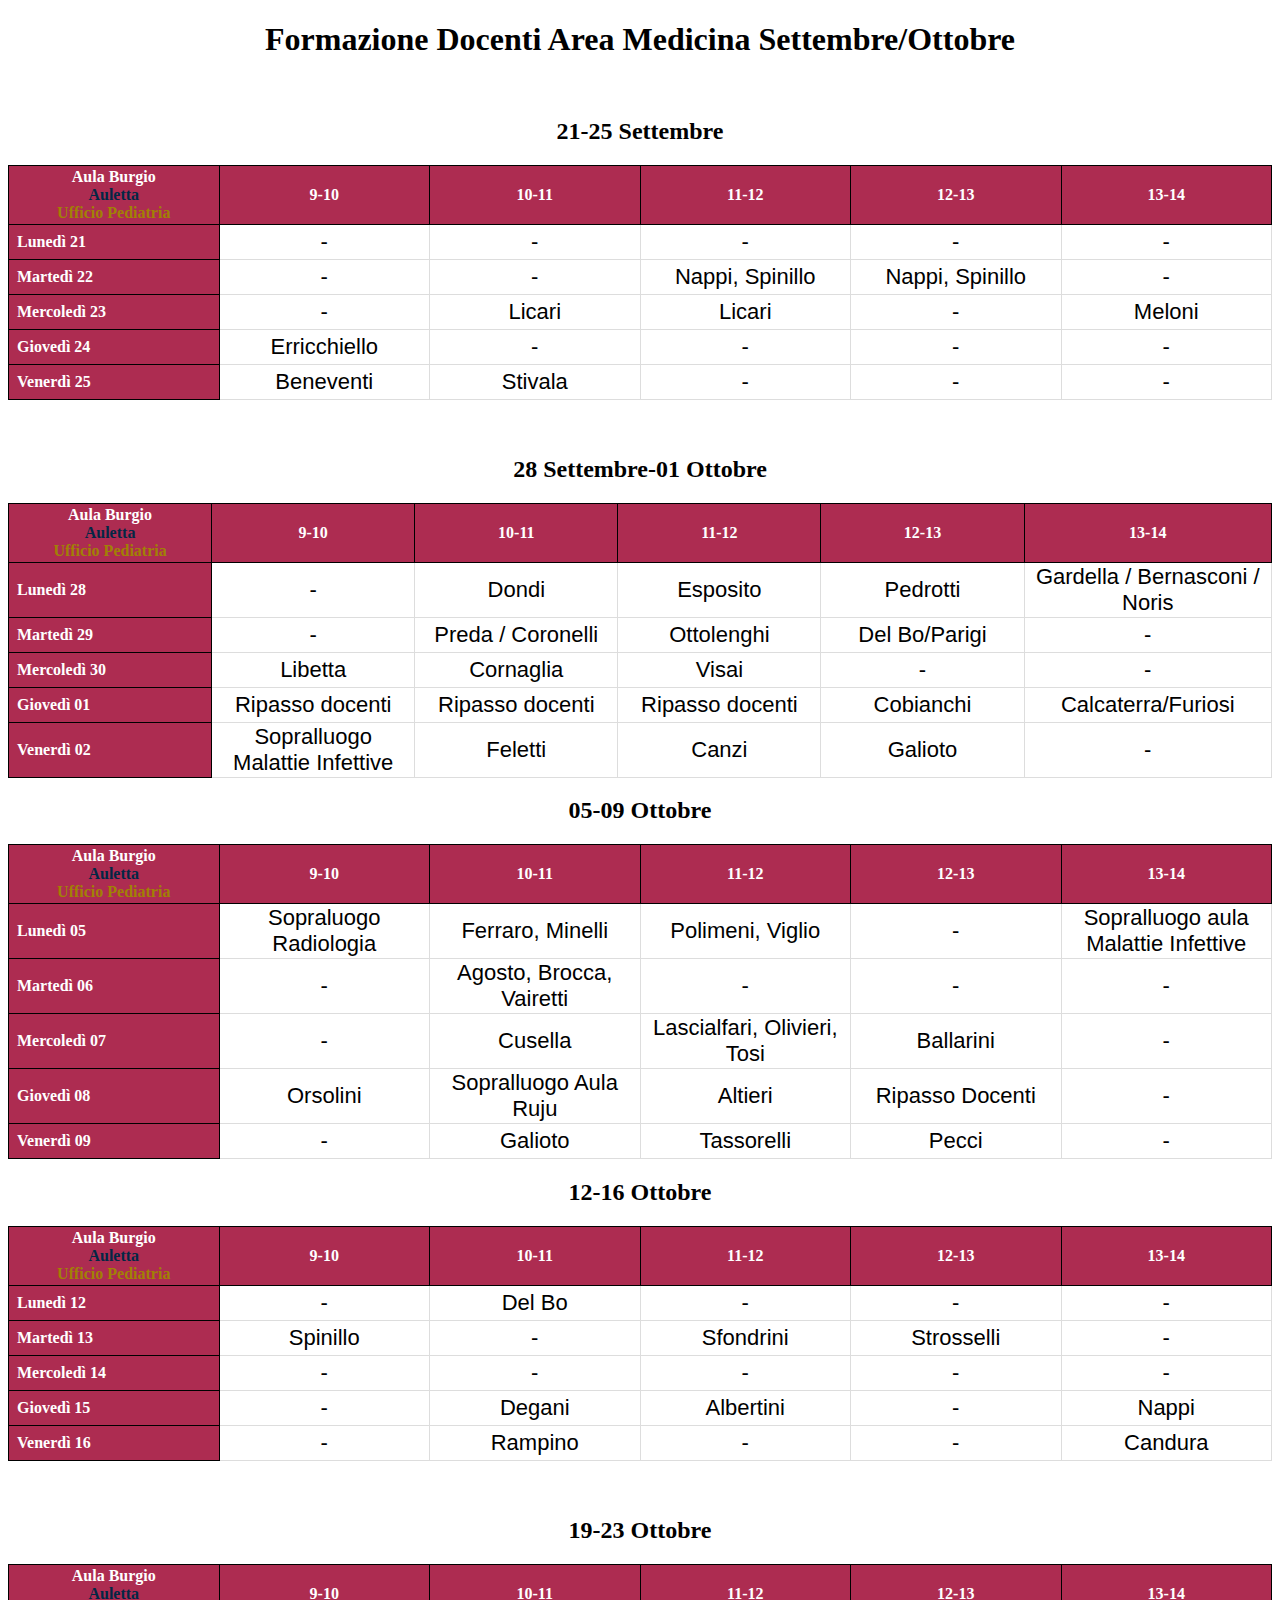
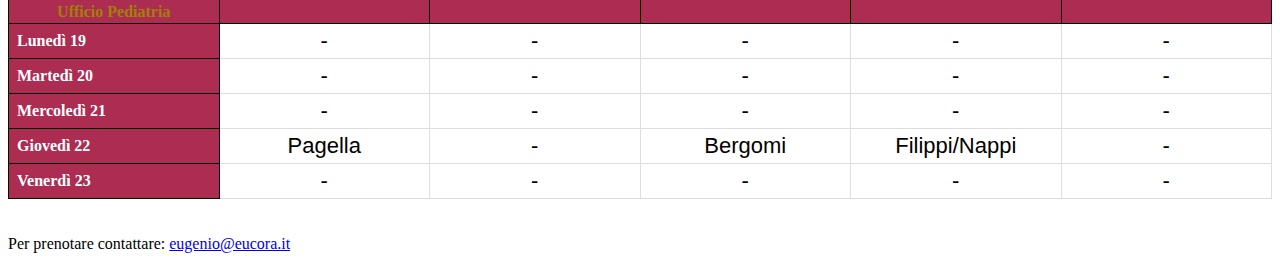
<file: index.html>
<!DOCTYPE html>
<html>
<head>
<link rel="stylesheet" type="text/css" href="tab.css">
</head>
<title>Orari prenotazioni</title>
<body> 

<h1>Formazione Docenti Area Medicina Settembre/Ottobre</h1><br />

  <h2>21-25 Settembre</h2>
<table>
  <tr>
    <th><div>Aula Burgio </div><a class="trow">Auletta</a><div><a class="troww">Ufficio Pediatria</a></div></th>
    <th>9-10</th>
    <th>10-11</th>
    <th>11-12</th>
    <th>12-13</th>
    <th>13-14</th>
  </tr>
  <tr>
    <th class="hrow" >Lunedì 21</th>
		<!-- 9-10 -->
		<td>
			<div class="lrow">
				<div style="text-align: center;"> - </div>
				<!--div class="trow"></div-->
				<!--div class="troww"></div-->
			</div>
		</td>
		<!-- 10-11 -->
		<td>
			<div class="lrow">
				<div style="text-align: center;"> - </div>
				<!--div class="trow"></div-->
			</div>
		</td>
		<!-- 11-12 -->
		<td>
			<div class="lrow">
				<div style="text-align: center;"> - </div>
				<!--div class="trow"></div-->
			</div>
		</td>
		<!-- 12-13 -->
		<td>
			<div class="lrow">
				<div style="text-align: center;"> - </div>
				<!--div class="trow"></div-->
			</div>
		</td>
		<!-- 13-14 -->
		<td>
			<div class="lrow">
				<div style="text-align: center;"> - </div>
				<!--div class="trow"> - </div-->
			</div>
		</td>
  </tr>
  <tr>
    <th class="hrow">Martedì 22</th>
    <!-- 9-10 -->
		<td>
			<div class="lrow">
				<div style="text-align: center;"> - </div>
				<!--div class="trow"></div-->
			</div>
		</td>
		<!-- 10-11 -->
		<td>
			<div class="lrow">
				<div style="text-align: center;"> - </div>
				<!--div class="trow"></div-->
			</div>
		</td>
		<!-- 11-12 -->
		<td>
			<div class="lrow">
				<div style="text-align: center;"> Nappi, Spinillo </div>
				<!--div class="trow"></div-->
			</div>
		</td>
		<!-- 12-13 -->
		<td>
			<div class="lrow">
				<div style="text-align: center;"> Nappi, Spinillo </div>
				<!--div class="trow"> - </div-->
			</div>
		</td>
		<!-- 13-14 -->
		<td>
			<div class="lrow">
				<div style="text-align: center;"> - </div>
				<!--div class="trow"> - </div-->
			</div>
		</td>
  </tr>
  <tr>
    <th class="hrow" >Mercoledì 23</th>
    <!-- 9-10 -->
		<td>
			<div class="lrow">
				<div style="text-align: center;"> - </div>
				<!--div class="trow"> - </div-->
			</div>
		</td>
		<!-- 10-11 -->
		<td>
			<div class="lrow">
				<div style="text-align: center;"> Licari </div>
				<!--div class="trow"> - </div-->
			</div>
		</td>
		<!-- 11-12 -->
		<td>
			<div class="lrow">
				<div style="text-align: center;"> Licari </div>
				<!--div class="trow"> - </div-->
			</div>
		</td>
		<!-- 12-13 -->
		<td>
			<div class="lrow">
				<div style="text-align: center;"> - </div>
				<!--div class="trow"></div-->
			</div>
		</td>
		<!-- 13-14 -->
		<td>
			<div class="lrow">
				<div style="text-align: center;"> Meloni </div>
				<!--div class="trow"> - </div-->
			</div>
		</td>
  </tr>
  <tr>
    <th class="hrow" >Giovedì 24</th>
    <!-- 9-10 -->
		<td>
			<div class="lrow">
				<div style="text-align: center;"> Erricchiello </div>
				<!--div class="trow"> - </div-->
			</div>
		</td>
		<!-- 10-11 -->
		<td>
			<div class="lrow">
				<div style="text-align: center;"> - </div>
				<!--div class="trow"></div-->
			</div>
		</td>
		<!-- 11-12 -->
		<td>
			<div class="lrow">
				<div style="text-align: center;"> - </div>
				<!--div class="trow"></div-->
			</div>
		</td>
		<!-- 12-13 -->
		<td>
			<div class="lrow">
				<div style="text-align: center;"> - </div>
				<!--div class="trow"></div-->
			</div>
		</td>
		<!-- 13-14 -->
		<td>
			<div class="lrow">
				<div style="text-align: center;"> - </div>
				<!--div class="trow"></div-->
			</div>
		</td>
</tr>
  <tr>
    <th class="hrow" >Venerdì 25</th>
    <!-- 9-10 -->
		<td>
			<div class="lrow">
				<div style="text-align: center;"> Beneventi </div>
				<!--div class="trow"></div-->
			</div>
		</td>
		<!-- 10-11 -->
		<td>
			<div class="lrow">
				<div style="text-align: center;"> Stivala </div>
				<!--div class="trow"></div-->
			</div>
		</td>
		<!-- 11-12 -->
		<td>
			<div class="lrow">
				<div style="text-align: center;"> - </div>
				<!--div class="trow"></div-->
			</div>
		</td>
		<!-- 12-13 -->
		<td>
			<div class="lrow">
				<div style="text-align: center;"> - </div>
				<!--div class="trow"></div-->
			</div>
		</td>
		<!-- 13-14 -->
		<td>
			<div class="lrow">
				<div style="text-align: center;"> - </div>
				<!--div class="trow"> - </div-->
			</div>
		</td>
</tr>
</table>
<br /><br />

    <h2>28 Settembre-01 Ottobre</h2>
<table>
  <tr>
    <th><div>Aula Burgio</div><a class="trow">Auletta</a><div><a class="troww">Ufficio Pediatria</a></div></th>
	  
    <th>9-10</th>
    <th>10-11</th>
    <th>11-12</th>
    <th>12-13</th>
    <th>13-14</th>
  </tr>
  <tr>
    <th class="hrow" >Lunedì 28</th>
		<!-- 9-10 -->
		<td>
			<div class="lrow">
				<div style="text-align: center;"> - </div>
				<!--div class="trow"></div-->
			</div>
		</td>
		<!-- 10-11 -->
		<td>
			<div class="lrow">
				<div style="text-align: center;"> Dondi </div>
				<!--div class="trow"></div-->
			</div>
		</td>
		<!-- 11-12 -->
		<td>
			<div class="lrow">
				<div style="text-align: center;"> Esposito </div>
				<!--div class="trow"> - </div-->
			</div>
		</td>
		<!-- 12-13 -->
		<td>
			<div class="lrow">
				<div style="text-align: center;"> Pedrotti </div>
				<!--div class="trow"> - </div-->
			</div>
		</td>
		<!-- 13-14 -->
		<td>
			<div class="lrow">
				<div style="text-align: center;"> Gardella / Bernasconi / Noris </div>
				<!--div class="trow"> - </div-->
			</div>
		</td>
		<!-- 14-15 -->
		<!--td>
			<div class="lrow">
				<!--div class="trow"></div-->
			</div>
		</td-->
  </tr>
  <tr>
    <th class="hrow">Martedì 29</th>
    <!-- 9-10 -->
		<td>
			<div class="lrow">
				<div style="text-align: center;"> - </div>
				<div class="trow" style="color: gray;font-size: 10px;"></div>
			</div>
		</td>
		<!-- 10-11 -->
		<td>
			<div class="lrow">
				<div style="text-align: center;"> Preda / Coronelli </div>
				<div class="trow" style="color: gray;font-size: 10px;"></div>
			</div>
		</td>
		<!-- 11-12 -->
		<td>
			<div class="lrow">
				<div style="text-align: center;"> Ottolenghi </div>
				<div class="trow" style="color: gray;font-size: 10px;"></div>
			</div>
		</td>
		<!-- 12-13 -->
		<td>
			<div class="lrow">
				<div style="text-align: center;"> Del Bo/Parigi </div>
				<!--div class="trow"> - </div-->
			</div>
		</td>
		<!-- 13-14 -->
		<td>
			<div class="lrow">
				<div style="text-align: center;"> - </div>
				<!--div class="trow"> - </div-->
			</div>
		</td>
  </tr>
  <tr>
    <th class="hrow" >Mercoledì 30</th>
    <!-- 9-10 -->
		<td>
			<div class="lrow">
				<div style="text-align: center;"> Libetta </div>
				<!--div class="trow"> - </div-->
			</div>
		</td>
		<!-- 10-11 -->
		<td>
			<div class="lrow">
				<div style="text-align: center;"> Cornaglia </div>
				<!--div class="trow"> - </div-->
			</div>
		</td>
		<!-- 11-12 -->
		<td>
			<div class="lrow">
				<div style="text-align: center;"> Visai </div>
				<!--div class="trow"> - </div-->
			</div>
		</td>
		<!-- 12-13 -->
		<td>
			<div class="lrow">
				<div style="text-align: center;"> - </div>
				<!--div class="trow"> - </div-->
			</div>
		</td>
		<!-- 13-14 -->
		<td>
			<div class="lrow">
				<div style="text-align: center;"> - </div>
				<!--div class="trow"> - </div-->
			</div>
		</td>
  </tr>
  <tr>
    <th class="hrow" >Giovedì 01</th>
    <!-- 9-10 -->
		<td>
			<div class="lrow">
				<div style="text-align: center;"> Ripasso docenti </div>
				<!--div class="trow"> - </div-->
			</div>
		</td>
		<!-- 10-11 -->
		<td>
			<div class="lrow">
				<div style="text-align: center;"> Ripasso docenti </div>
				<!--div class="trow"> - </div-->
			</div>
		</td>
		<!-- 11-12 -->
		<td>
			<div class="lrow">
				<div style="text-align: center;"> Ripasso docenti </div>
				<!--div class="trow"> - </div-->
			</div>
		</td>
		<!-- 12-13 -->
		<td>
			<div class="lrow">
				<div style="text-align: center;"> Cobianchi </div>
				<!--div class="trow"> - </div-->
			</div>
		</td>
		<!-- 13-14 -->
		<td>
			<div class="lrow">
				<div style="text-align: center;"> Calcaterra/Furiosi </div>
				<!--div class="trow"> - </div-->
			</div>
		</td>
</tr>
  <tr>
    <th class="hrow" >Venerdì 02</th>
    <!-- 9-10 -->
		<td>
			<div class="lrow">
				<div style="text-align: center;"> Sopralluogo Malattie Infettive </div>
				<!--div class="trow"> - </div-->
			</div>
		</td>
		<!-- 10-11 -->
		<td>
			<div class="lrow">
				<div style="text-align: center;"> Feletti </div>
				<!--div class="trow"> - </div-->
			</div>
		</td>
		<!-- 11-12 -->
		<td>
			<div class="lrow">
				<div style="text-align: center;"> Canzi </div>
				<!--div class="trow"> - </div-->
			</div>
		</td>
		<!-- 12-13 -->
		<td>
			<div class="lrow">
				<div style="text-align: center;"> Galioto </div>
				<!--div class="trow"> - </div-->
			</div>
		</td>
		<!-- 13-14 -->
		<td>
			<div class="lrow">
				<div style="text-align: center;"> - </div>
				<!--div class="trow"> - </div-->
			</div>
		</td>
</tr>
</table>
<h2>05-09 Ottobre</h2>

<table>
  <tr>
    <th><div>Aula Burgio</div><a class="trow">Auletta</a><div><a class="troww">Ufficio Pediatria</a></div></th>
	  
    <th>9-10</th>
    <th>10-11</th>
    <th>11-12</th>
    <th>12-13</th>
    <th>13-14</th>
  </tr>
  <tr>
    <th class="hrow" >Lunedì 05</th>
		<!-- 9-10 -->
		<td>
			<div class="lrow">
				<div style="text-align: center;"> Sopraluogo Radiologia </div>
				<!--div class="trow"></div-->
			</div>
		</td>
		<!-- 10-11 -->
		<td>
			<div class="lrow">
				<div style="text-align: center;"> Ferraro, Minelli </div>
				<!--div class="trow"></div-->
			</div>
		</td>
		<!-- 11-12 -->
		<td>
			<div class="lrow">
				<div style="text-align: center;"> Polimeni, Viglio </div>
				<!--div class="trow"> - </div-->
			</div>
		</td>
		<!-- 12-13 -->
		<td>
			<div class="lrow">
				<div style="text-align: center;"> - </div>
				<!--div class="trow"> - </div-->
			</div>
		</td>
		<!-- 13-14 -->
		<td>
			<div class="lrow">
				<div style="text-align: center;"> Sopralluogo aula Malattie Infettive </div>
				<!--div class="trow"> - </div-->
			</div>
		</td>
		<!-- 14-15 -->
		<!--td>
			<div class="lrow">
				<!--div class="trow"></div-->
			</div>
		</td-->
  </tr>
 <tr>
    <th class="hrow">Martedì 06</th>
    <!-- 9-10 -->
		<td>
			<div class="lrow">
				<div style="text-align: center;"> - </div>
				<!--div class="trow"></div-->
			</div>
		</td>
		<!-- 10-11 -->
		<td>
			<div class="lrow">
				<div style="text-align: center;"> Agosto, Brocca, Vairetti </div>
				<!--div class="trow"></div-->
			</div>
		</td>
		<!-- 11-12 -->
		<td>
			<div class="lrow">
				<div style="text-align: center;"> - </div>
				<!--div class="trow"></div-->
			</div>
		</td>
		<!-- 12-13 -->
		<td>
			<div class="lrow">
				<div style="text-align: center;"> - </div>
				<!--div class="trow"> - </div-->
			</div>
		</td>
		<!-- 13-14 -->
		<td>
			<div class="lrow">
				<div style="text-align: center;"> - </div>
				<!--div class="trow"> - </div-->
			</div>
		</td>
  </tr>
  <tr>
    <th class="hrow" >Mercoledì 07</th>
    <!-- 9-10 -->
		<td>
			<div class="lrow">
				<div style="text-align: center;"> - </div>
				<!--div class="trow"> - </div-->
			</div>
		</td>
		<!-- 10-11 -->
		<td>
			<div class="lrow">
				<div style="text-align: center;"> Cusella </div>
				<!--div class="trow"> - </div-->
			</div>
		</td>
		<!-- 11-12 -->
		<td>
			<div class="lrow">
				<div style="text-align: center;"> Lascialfari, Olivieri, Tosi </div>
				<!--div class="trow"> - </div-->
			</div>
		</td>
		<!-- 12-13 -->
		<td>
			<div class="lrow">
				<div style="text-align: center;"> Ballarini </div>
				<!--div class="trow"></div-->
			</div>
		</td>
		<!-- 13-14 -->
		<td>
			<div class="lrow">
				<div style="text-align: center;"> - </div>
				<!--div class="trow"> - </div-->
			</div>
		</td>
  </tr>
  <tr>
    <th class="hrow" >Giovedì 08</th>
    <!-- 9-10 -->
		<td>
			<div class="lrow">
				<div style="text-align: center;"> Orsolini </div>
				<!--div class="trow"> - </div-->
			</div>
		</td>
		<!-- 10-11 -->
		<td>
			<div class="lrow">
				<div style="text-align: center;"> Sopralluogo Aula Ruju </div>
				<!--div class="trow"></div-->
			</div>
		</td>
		<!-- 11-12 -->
		<td>
			<div class="lrow">
				<div style="text-align: center;"> Altieri </div>
				<!--div class="trow"></div-->
			</div>
		</td>
		<!-- 12-13 -->
		<td>
			<div class="lrow">
				<div style="text-align: center;"> Ripasso Docenti </div>
				<!--div class="trow"></div-->
			</div>
		</td>
		<!-- 13-14 -->
		<td>
			<div class="lrow">
				<div style="text-align: center;"> - </div>
				<!--div class="trow"></div-->
			</div>
		</td>
</tr>
  <tr>
    <th class="hrow" >Venerdì 09</th>
    <!-- 9-10 -->
		<td>
			<div class="lrow">
				<div style="text-align: center;"> - </div>
				<!--div class="trow"></div-->
			</div>
		</td>
		<!-- 10-11 -->
		<td>
			<div class="lrow">
				<div style="text-align: center;"> Galioto </div>
				<!--div class="trow"></div-->
			</div>
		</td>
		<!-- 11-12 -->
		<td>
			<div class="lrow">
				<div style="text-align: center;"> Tassorelli </div>
				<!--div class="trow"></div-->
			</div>
		</td>
		<!-- 12-13 -->
		<td>
			<div class="lrow">
				<div style="text-align: center;"> Pecci </div>
				<!--div class="trow"></div-->
			</div>
		</td>
		<!-- 13-14 -->
		<td>
			<div class="lrow">
				<div style="text-align: center;"> - </div>
				<!--div class="trow"> - </div-->
			</div>
		</td>
</tr>

</table>

<h2>12-16 Ottobre</h2>

<table>
  <tr>
    <th><div>Aula Burgio</div><a class="trow">Auletta</a><div><a class="troww">Ufficio Pediatria</a></div></th>
	  
    <th>9-10</th>
    <th>10-11</th>
    <th>11-12</th>
    <th>12-13</th>
    <th>13-14</th>
  </tr>
  <tr>
    <th class="hrow" >Lunedì 12</th>
		<!-- 9-10 -->
		<td>
			<div class="lrow">
				<div style="text-align: center;"> - </div>
				<!--div class="trow"></div-->
			</div>
		</td>
		<!-- 10-11 -->
		<td>
			<div class="lrow">
				<div style="text-align: center;"> Del Bo </div>
				<!--div class="trow"></div-->
			</div>
		</td>
		<!-- 11-12 -->
		<td>
			<div class="lrow">
				<div style="text-align: center;"> - </div>
				<!--div class="trow"> - </div-->
			</div>
		</td>
		<!-- 12-13 -->
		<td>
			<div class="lrow">
				<div style="text-align: center;"> - </div>
				<!--div class="trow"> - </div-->
			</div>
		</td>
		<!-- 13-14 -->
		<td>
			<div class="lrow">
				<div style="text-align: center;"> - </div>
				<!--div class="trow"> - </div-->
			</div>
		</td>
		<!-- 14-15 -->
		<!--td>
			<div class="lrow">
				<!--div class="trow"></div-->
			</div>
		</td-->
  </tr>
 <tr>
    <th class="hrow">Martedì 13</th>
    <!-- 9-10 -->
		<td>
			<div class="lrow">
				<div style="text-align: center;"> Spinillo </div>
				<!--div class="trow"></div-->
			</div>
		</td>
		<!-- 10-11 -->
		<td>
			<div class="lrow">
				<div style="text-align: center;"> - </div>
				<!--div class="trow"></div-->
			</div>
		</td>
		<!-- 11-12 -->
		<td>
			<div class="lrow">
				<div style="text-align: center;"> Sfondrini </div>
				<!--div class="trow"></div-->
			</div>
		</td>
		<!-- 12-13 -->
		<td>
			<div class="lrow">
				<div style="text-align: center;"> Strosselli </div>
				<!--div class="trow"> - </div-->
			</div>
		</td>
		<!-- 13-14 -->
		<td>
			<div class="lrow">
				<div style="text-align: center;"> - </div>
				<!--div class="trow"> - </div-->
			</div>
		</td>
  </tr>
  <tr>
    <th class="hrow" >Mercoledì 14</th>
    <!-- 9-10 -->
		<td>
			<div class="lrow">
				<div style="text-align: center;"> - </div>
				<!--div class="trow"> - </div-->
			</div>
		</td>
		<!-- 10-11 -->
		<td>
			<div class="lrow">
				<div style="text-align: center;"> - </div>
				<!--div class="trow"> - </div-->
			</div>
		</td>
		<!-- 11-12 -->
		<td>
			<div class="lrow">
				<div style="text-align: center;"> - </div>
				<!--div class="trow"> - </div-->
			</div>
		</td>
		<!-- 12-13 -->
		<td>
			<div class="lrow">
				<div style="text-align: center;"> - </div>
				<!--div class="trow"></div-->
			</div>
		</td>
		<!-- 13-14 -->
		<td>
			<div class="lrow">
				<div style="text-align: center;"> - </div>
				<!--div class="trow"> - </div-->
			</div>
		</td>
  </tr>
  <tr>
    <th class="hrow" >Giovedì 15</th>
    <!-- 9-10 -->
		<td>
			<div class="lrow">
				<div style="text-align: center;"> - </div>
				<!--div class="trow"> - </div-->
			</div>
		</td>
		<!-- 10-11 -->
		<td>
			<div class="lrow">
				<div style="text-align: center;"> Degani </div>
				<!--div class="trow"></div-->
			</div>
		</td>
		<!-- 11-12 -->
		<td>
			<div class="lrow">
				<div style="text-align: center;"> Albertini </div>
				<!--div class="trow"></div-->
			</div>
		</td>
		<!-- 12-13 -->
		<td>
			<div class="lrow">
				<div style="text-align: center;"> - </div>
				<!--div class="trow"></div-->
			</div>
		</td>
		<!-- 13-14 -->
		<td>
			<div class="lrow">
				<div style="text-align: center;"> Nappi </div>
				<!--div class="trow"></div-->
			</div>
		</td>
</tr>
  <tr>
    <th class="hrow" >Venerdì 16</th>
    <!-- 9-10 -->
		<td>
			<div class="lrow">
				<div style="text-align: center;"> - </div>
				<!--div class="trow"></div-->
			</div>
		</td>
		<!-- 10-11 -->
		<td>
			<div class="lrow">
				<div style="text-align: center;"> Rampino </div>
				<!--div class="trow"></div-->
			</div>
		</td>
		<!-- 11-12 -->
		<td>
			<div class="lrow">
				<div style="text-align: center;"> - </div>
				<!--div class="trow"></div-->
			</div>
		</td>
		<!-- 12-13 -->
		<td>
			<div class="lrow">
				<div style="text-align: center;"> - </div>
				<!--div class="trow"></div-->
			</div>
		</td>
		<!-- 13-14 -->
		<td>
			<div class="lrow">
				<div style="text-align: center;"> Candura </div>
				<!--div class="trow"> - </div-->
			</div>
		</td>
</tr>

</table>

<br /><br />	

<h2>19-23 Ottobre</h2>

<table>
  <tr>
    <th><div>Aula Burgio</div><a class="trow">Auletta</a><div><a class="troww">Ufficio Pediatria</a></div></th>
	  
    <th>9-10</th>
    <th>10-11</th>
    <th>11-12</th>
    <th>12-13</th>
    <th>13-14</th>
  </tr>
  <tr>
    <th class="hrow" >Lunedì 19</th>
		<!-- 9-10 -->
		<td>
			<div class="lrow">
				<div style="text-align: center;"> - </div>
				<!--div class="trow"></div-->
			</div>
		</td>
		<!-- 10-11 -->
		<td>
			<div class="lrow">
				<div style="text-align: center;"> - </div>
				<!--div class="trow"></div-->
			</div>
		</td>
		<!-- 11-12 -->
		<td>
			<div class="lrow">
				<div style="text-align: center;"> - </div>
				<!--div class="trow"> - </div-->
			</div>
		</td>
		<!-- 12-13 -->
		<td>
			<div class="lrow">
				<div style="text-align: center;"> - </div>
				<!--div class="trow"> - </div-->
			</div>
		</td>
		<!-- 13-14 -->
		<td>
			<div class="lrow">
				<div style="text-align: center;"> - </div>
				<!--div class="trow"> - </div-->
			</div>
		</td>
		<!-- 14-15 -->
		<!--td>
			<div class="lrow">
				<!--div class="trow"></div-->
			</div>
		</td-->
  </tr>
 <tr>
    <th class="hrow">Martedì 20</th>
    <!-- 9-10 -->
		<td>
			<div class="lrow">
				<div style="text-align: center;"> - </div>
				<!--div class="trow"></div-->
			</div>
		</td>
		<!-- 10-11 -->
		<td>
			<div class="lrow">
				<div style="text-align: center;"> - </div>
				<!--div class="trow"></div-->
			</div>
		</td>
		<!-- 11-12 -->
		<td>
			<div class="lrow">
				<div style="text-align: center;"> - </div>
				<!--div class="trow"></div-->
			</div>
		</td>
		<!-- 12-13 -->
		<td>
			<div class="lrow">
				<div style="text-align: center;"> - </div>
				<!--div class="trow"> - </div-->
			</div>
		</td>
		<!-- 13-14 -->
		<td>
			<div class="lrow">
				<div style="text-align: center;"> - </div>
				<!--div class="trow"> - </div-->
			</div>
		</td>
  </tr>
  <tr>
    <th class="hrow" >Mercoledì 21</th>
    <!-- 9-10 -->
		<td>
			<div class="lrow">
				<div style="text-align: center;"> - </div>
				<!--div class="trow"> - </div-->
			</div>
		</td>
		<!-- 10-11 -->
		<td>
			<div class="lrow">
				<div style="text-align: center;"> - </div>
				<!--div class="trow"> - </div-->
			</div>
		</td>
		<!-- 11-12 -->
		<td>
			<div class="lrow">
				<div style="text-align: center;"> - </div>
				<!--div class="trow"> - </div-->
			</div>
		</td>
		<!-- 12-13 -->
		<td>
			<div class="lrow">
				<div style="text-align: center;"> - </div>
				<!--div class="trow"></div-->
			</div>
		</td>
		<!-- 13-14 -->
		<td>
			<div class="lrow">
				<div style="text-align: center;"> - </div>
				<!--div class="trow"> - </div-->
			</div>
		</td>
  </tr>
  <tr>
    <th class="hrow" >Giovedì 22</th>
    <!-- 9-10 -->
		<td>
			<div class="lrow">
				<div style="text-align: center;"> Pagella </div>
				<!--div class="trow"> - </div-->
			</div>
		</td>
		<!-- 10-11 -->
		<td>
			<div class="lrow">
				<div style="text-align: center;"> - </div>
				<!--div class="trow"></div-->
			</div>
		</td>
		<!-- 11-12 -->
		<td>
			<div class="lrow">
				<div style="text-align: center;"> Bergomi </div>
				<!--div class="trow"></div-->
			</div>
		</td>
		<!-- 12-13 -->
		<td>
			<div class="lrow">
				<div style="text-align: center;"> Filippi/Nappi </div>
				<!--div class="trow"></div-->
			</div>
		</td>
		<!-- 13-14 -->
		<td>
			<div class="lrow">
				<div style="text-align: center;"> - </div>
				<!--div class="trow"></div-->
			</div>
		</td>
</tr>
  <tr>
    <th class="hrow" >Venerdì 23</th>
    <!-- 9-10 -->
		<td>
			<div class="lrow">
				<div style="text-align: center;"> - </div>
				<!--div class="trow"></div-->
			</div>
		</td>
		<!-- 10-11 -->
		<td>
			<div class="lrow">
				<div style="text-align: center;"> - </div>
				<!--div class="trow"></div-->
			</div>
		</td>
		<!-- 11-12 -->
		<td>
			<div class="lrow">
				<div style="text-align: center;"> - </div>
				<!--div class="trow"></div-->
			</div>
		</td>
		<!-- 12-13 -->
		<td>
			<div class="lrow">
				<div style="text-align: center;"> - </div>
				<!--div class="trow"></div-->
			</div>
		</td>
		<!-- 13-14 -->
		<td>
			<div class="lrow">
				<div style="text-align: center;"> - </div>
				<!--div class="trow"> - </div-->
			</div>
		</td>
</tr>

</table>

<br /><br />	

	
Per prenotare contattare: <a href="mailto:eugenio@eucora.it">eugenio@eucora.it</a>
<br /><br />
</body>
  
</html>
</file>
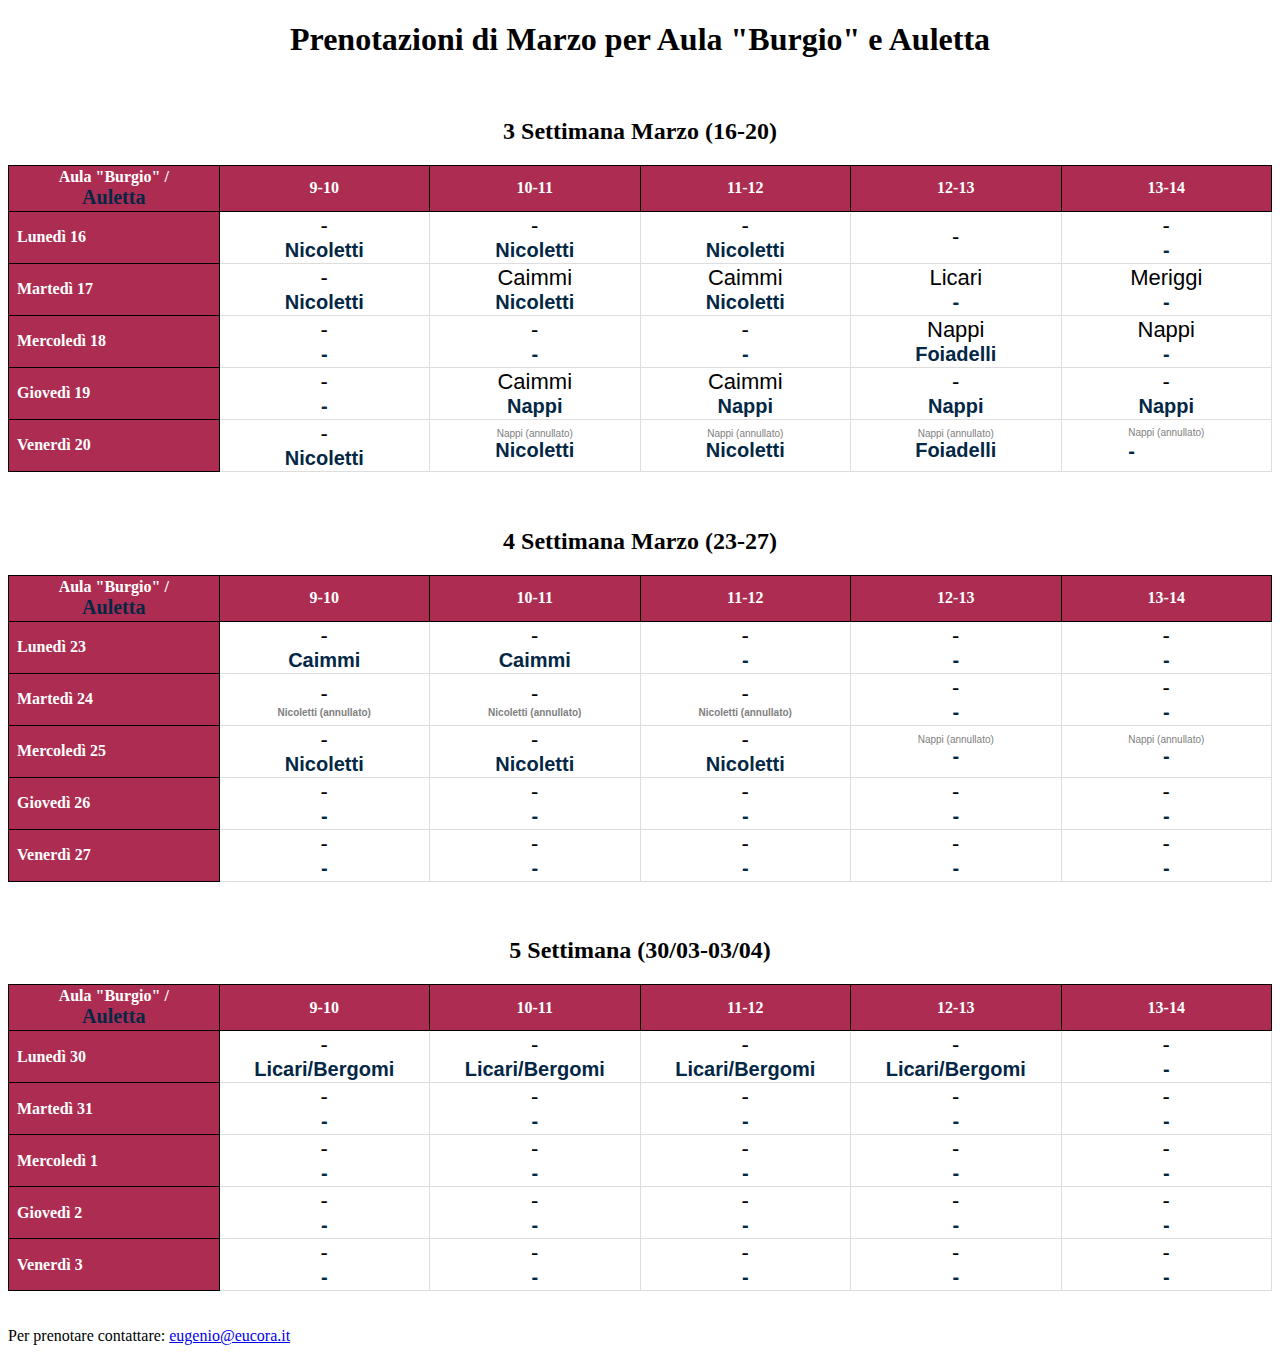
<file: compact/index.html>
<!DOCTYPE html>
<html>
<head>
<link rel="stylesheet" type="text/css" href="tab.css">
</head>
<title>Orari prenotazioni</title>
<body>

<h1>Prenotazioni di Marzo per Aula "Burgio" e Auletta</h1><br />

  <h2>3 Settimana Marzo (16-20)</h2>

<table>
  <tr>
    <th><div>Aula "Burgio" /</div><a class="trow">Auletta</a></th>
    <th>9-10</th>
    <th>10-11</th>
    <th>11-12</th>
    <th>12-13</th>
    <th>13-14</th>
  </tr>
  <tr>
    <th class="hrow" >Lunedì 16</th>
		<!-- 9-10 -->
		<td>
			<div class="lrow">
				<div style="text-align: center;"> - </div>
				<div class="trow">Nicoletti</div>
			</div>
		</td>
		<!-- 10-11 -->
		<td>
			<div class="lrow">
				<div style="text-align: center;"> - </div>
				<div class="trow">Nicoletti</div>
			</div>
		</td>
		<!-- 11-12 -->
		<td>
			<div class="lrow">
				<div style="text-align: center;"> - </div>
				<div class="trow">Nicoletti</div>
			</div>
		</td>
		<!-- 12-13 -->
		<td>
			<div class="lrow">
				<div style="text-align: center;"> - </div>
				<div class="trow"></div>
			</div>
		</td>
		<!-- 13-14 -->
		<td>
			<div class="lrow">
				<div style="text-align: center;"> - </div>
				<div class="trow"> - </div>
			</div>
		</td>
  </tr>
  <tr>
    <th class="hrow">Martedì 17</th>
    <!-- 9-10 -->
		<td>
			<div class="lrow">
				<div style="text-align: center;"> - </div>
				<div class="trow">Nicoletti</div>
			</div>
		</td>
		<!-- 10-11 -->
		<td>
			<div class="lrow">
				<div style="text-align: center;">Caimmi</div>
				<div class="trow">Nicoletti</div>
			</div>
		</td>
		<!-- 11-12 -->
		<td>
			<div class="lrow">
				<div style="text-align: center;">Caimmi</div>
				<div class="trow">Nicoletti</div>
			</div>
		</td>
		<!-- 12-13 -->
		<td>
			<div class="lrow">
				<div style="text-align: center;">Licari</div>
				<div class="trow"> - </div>
			</div>
		</td>
		<!-- 13-14 -->
		<td>
			<div class="lrow">
				<div style="text-align: center;">Meriggi</div>
				<div class="trow"> - </div>
			</div>
		</td>
  </tr>
  <tr>
    <th class="hrow" >Mercoledì 18</th>
    <!-- 9-10 -->
		<td>
			<div class="lrow">
				<div style="text-align: center;"> - <!--Invernizzi(annullato)--></div>
				<div class="trow"> - </div>
			</div>
		</td>
		<!-- 10-11 -->
		<td>
			<div class="lrow">
				<div style="text-align: center;"> - <!--Invernizzi(annullato)--></div>
				<div class="trow"> - </div>
			</div>
		</td>
		<!-- 11-12 -->
		<td>
			<div class="lrow">
				<div style="text-align: center;"> - </div>
				<div class="trow"> - </div>
			</div>
		</td>
		<!-- 12-13 -->
		<td>
			<div class="lrow">
				<div style="text-align: center;">Nappi</div>
				<div class="trow">Foiadelli</div>
			</div>
		</td>
		<!-- 13-14 -->
		<td>
			<div class="lrow">
				<div style="text-align: center;">Nappi</div>
				<div class="trow"> - </div>
			</div>
		</td>
  </tr>
  <tr>
    <th class="hrow" >Giovedì 19</th>
    <!-- 9-10 -->
		<td>
			<div class="lrow">
				<div style="text-align: center;"> - </div>
				<div class="trow"> - </div>
			</div>
		</td>
		<!-- 10-11 -->
		<td>
			<div class="lrow">
				<div style="text-align: center;">Caimmi</div>
				<div class="trow">Nappi</div>
			</div>
		</td>
		<!-- 11-12 -->
		<td>
			<div class="lrow">
				<div style="text-align: center;">Caimmi</div>
				<div class="trow">Nappi</div>
			</div>
		</td>
		<!-- 12-13 -->
		<td>
			<div class="lrow">
				<div style="text-align: center;"> - </div>
				<div class="trow">Nappi</div>
			</div>
		</td>
		<!-- 13-14 -->
		<td>
			<div class="lrow">
				<div style="text-align: center;"> - </div>
				<div class="trow">Nappi</div>
			</div>
		</td>
</tr>
  <tr>
    <th class="hrow" >Venerdì 20</th>
    <!-- 9-10 -->
		<td>
			<div class="lrow">
				<div style="text-align: center;"> - </div>
				<div class="trow">Nicoletti</div>
			</div>
		</td>
		<!-- 10-11 -->
		<td>
			<div class="lrow">
				<div style="text-align: center;color: gray;font-size: 10px;">Nappi (annullato)</div>
				<div class="trow">Nicoletti</div>
			</div>
		</td>
		<!-- 11-12 -->
		<td>
			<div class="lrow">
				<div style="text-align: center;color: gray;font-size: 10px;">Nappi (annullato)</div>
				<div class="trow">Nicoletti</div>
			</div>
		</td>
		<!-- 12-13 -->
		<td>
			<div class="lrow">
				<div style="text-align: center;color: gray;font-size: 10px;">Nappi (annullato)</div>
				<div class="trow">Foiadelli</div>
			</div>
		</td>
		<!-- 13-14 -->
		<td>
			<div class="lrow">
				<div style="text-align: center;color: gray;font-size: 10px;">Nappi (annullato)</div>
				<a class="trow"> - </div>
			</div>
		</td>
</tr>
</table>
<br /><br />

    <h2>4 Settimana Marzo (23-27)</h2>

<table>
  <tr>
    <th><div>Aula "Burgio" /</div><a class="trow">Auletta</a></th>
    <th>9-10</th>
    <th>10-11</th>
    <th>11-12</th>
    <th>12-13</th>
    <th>13-14</th>
  </tr>
  <tr>
    <th class="hrow" >Lunedì 23</th>
		<!-- 9-10 -->
		<td>
			<div class="lrow">
				<div style="text-align: center;"> - </div>
				<div class="trow">Caimmi</div>
			</div>
		</td>
		<!-- 10-11 -->
		<td>
			<div class="lrow">
				<div style="text-align: center;"> - </div>
				<div class="trow">Caimmi</div>
			</div>
		</td>
		<!-- 11-12 -->
		<td>
			<div class="lrow">
				<div style="text-align: center;"> - </div>
				<div class="trow"> - </div>
			</div>
		</td>
		<!-- 12-13 -->
		<td>
			<div class="lrow">
				<div style="text-align: center;"> - </div>
				<div class="trow"> - </div>
			</div>
		</td>
		<!-- 13-14 -->
		<td>
			<div class="lrow">
				<div style="text-align: center;"> - </div>
				<div class="trow"> - </div>
			</div>
		</td>
		<!-- 14-15 -->
		<!--td>
			<div class="lrow">
				<div class="trow"></div>
			</div>
		</td-->
  </tr>
  <tr>
    <th class="hrow">Martedì 24</th>
    <!-- 9-10 -->
		<td>
			<div class="lrow">
				<div style="text-align: center;"> - </div>
				<div class="trow" style="color: gray;font-size: 10px;">Nicoletti (annullato)</div>
			</div>
		</td>
		<!-- 10-11 -->
		<td>
			<div class="lrow">
				<div style="text-align: center;"> - </div>
				<div class="trow" style="color: gray;font-size: 10px;">Nicoletti (annullato)</div>
			</div>
		</td>
		<!-- 11-12 -->
		<td>
			<div class="lrow">
				<div style="text-align: center;"> - </div>
				<div class="trow" style="color: gray;font-size: 10px;">Nicoletti (annullato)</div>
			</div>
		</td>
		<!-- 12-13 -->
		<td>
			<div class="lrow">
				<div style="text-align: center;"> - </div>
				<div class="trow"> - </div>
			</div>
		</td>
		<!-- 13-14 -->
		<td>
			<div class="lrow">
				<div style="text-align: center;"> - </div>
				<div class="trow"> - </div>
			</div>
		</td>
  </tr>
  <tr>
    <th class="hrow" >Mercoledì 25</th>
    <!-- 9-10 -->
		<td>
			<div class="lrow">
				<div style="text-align: center;"> - </div>
				<div class="trow">Nicoletti</div>
			</div>
		</td>
		<!-- 10-11 -->
		<td>
			<div class="lrow">
				<div style="text-align: center;"> - </div>
				<div class="trow">Nicoletti</div>
			</div>
		</td>
		<!-- 11-12 -->
		<td>
			<div class="lrow">
				<div style="text-align: center;"> - </div>
				<div class="trow">Nicoletti</div>
			</div>
		</td>
		<!-- 12-13 -->
		<td>
			<div class="lrow">
				<div style="text-align: center;color: gray;font-size: 10px;">Nappi (annullato)</div>
				<div class="trow"> - </div>
			</div>
		</td>
		<!-- 13-14 -->
		<td>
			<div class="lrow">
				<div style="text-align: center;color: gray;font-size: 10px;">Nappi (annullato)</div>
				<div class="trow"> - </div>
			</div>
		</td>
  </tr>
  <tr>
    <th class="hrow" >Giovedì 26</th>
    <!-- 9-10 -->
		<td>
			<div class="lrow">
				<div style="text-align: center;"> - </div>
				<div class="trow"> - </div>
			</div>
		</td>
		<!-- 10-11 -->
		<td>
			<div class="lrow">
				<div style="text-align: center;"> - </div>
				<div class="trow"> - </div>
			</div>
		</td>
		<!-- 11-12 -->
		<td>
			<div class="lrow">
				<div style="text-align: center;"> - </div>
				<div class="trow"> - </div>
			</div>
		</td>
		<!-- 12-13 -->
		<td>
			<div class="lrow">
				<div style="text-align: center;"> - </div>
				<div class="trow"> - </div>
			</div>
		</td>
		<!-- 13-14 -->
		<td>
			<div class="lrow">
				<div style="text-align: center;"> - </div>
				<div class="trow"> - </div>
			</div>
		</td>
</tr>
  <tr>
    <th class="hrow" >Venerdì 27</th>
    <!-- 9-10 -->
		<td>
			<div class="lrow">
				<div style="text-align: center;"> - </div>
				<div class="trow"> - </div>
			</div>
		</td>
		<!-- 10-11 -->
		<td>
			<div class="lrow">
				<div style="text-align: center;"> - </div>
				<div class="trow"> - </div>
			</div>
		</td>
		<!-- 11-12 -->
		<td>
			<div class="lrow">
				<div style="text-align: center;"> - </div>
				<div class="trow"> - </div>
			</div>
		</td>
		<!-- 12-13 -->
		<td>
			<div class="lrow">
				<div style="text-align: center;"> - </div>
				<div class="trow"> - </div>
			</div>
		</td>
		<!-- 13-14 -->
		<td>
			<div class="lrow">
				<div style="text-align: center;"> - </div>
				<div class="trow"> - </div>
			</div>
		</td>
</tr>
</table>
<br /><br />	

    <h2>5 Settimana (30/03-03/04)</h2>

<table>
  <tr>
    <th><div>Aula "Burgio" /</div><a class="trow">Auletta</a></th>
    <th>9-10</th>
    <th>10-11</th>
    <th>11-12</th>
    <th>12-13</th>
    <th>13-14</th>
  </tr>
  <tr>
    <th class="hrow" >Lunedì 30</th>
		<!-- 9-10 -->
		<td>
			<div class="lrow">
				<div style="text-align: center;"> - </div>
				<div class="trow">Licari/Bergomi</div>
			</div>
		</td>
		<!-- 10-11 -->
		<td>
			<div class="lrow">
				<div style="text-align: center;"> - </div>
				<div class="trow">Licari/Bergomi</div>
			</div>
		</td>
		<!-- 11-12 -->
		<td>
			<div class="lrow">
				<div style="text-align: center;"> - </div>
				<div class="trow">Licari/Bergomi</div>
			</div>
		</td>
		<!-- 12-13 -->
		<td>
			<div class="lrow">
				<div style="text-align: center;"> - </div>
				<div class="trow">Licari/Bergomi</div>
			</div>
		</td>
		<!-- 13-14 -->
		<td>
			<div class="lrow">
				<div style="text-align: center;"> - </div>
				<div class="trow"> - </div>
			</div>
		</td>
		<!-- 14-15 -->
		<!--td>
			<div class="lrow">
				<div class="trow"></div>
			</div>
		</td-->
  </tr>
  <tr>
    <th class="hrow">Martedì 31</th>
    <!-- 9-10 -->
		<td>
			<div class="lrow">
				<div style="text-align: center;"> - </div>
				<div class="trow"> - </div>
			</div>
		</td>
		<!-- 10-11 -->
		<td>
			<div class="lrow">
				<div style="text-align: center;"> - </div>
				<div class="trow"> - </div>
			</div>
		</td>
		<!-- 11-12 -->
		<td>
			<div class="lrow">
				<div style="text-align: center;"> - </div>
				<div class="trow"> - </div>
			</div>
		</td>
		<!-- 12-13 -->
		<td>
			<div class="lrow">
				<div style="text-align: center;"> - </div>
				<div class="trow"> - </div>
			</div>
		</td>
		<!-- 13-14 -->
		<td>
			<div class="lrow">
				<div style="text-align: center;"> - </div>
				<div class="trow"> - </div>
			</div>
		</td>
  </tr>
  <tr>
    <th class="hrow" >Mercoledì 1</th>
    <!-- 9-10 -->
		<td>
			<div class="lrow">
				<div style="text-align: center;"> - </div>
				<div class="trow"> - </div>
			</div>
		</td>
		<!-- 10-11 -->
		<td>
			<div class="lrow">
				<div style="text-align: center;"> - </div>
				<div class="trow"> - </div>
			</div>
		</td>
		<!-- 11-12 -->
		<td>
			<div class="lrow">
				<div style="text-align: center;"> - </div>
				<div class="trow"> - </div>
			</div>
		</td>
		<!-- 12-13 -->
		<td>
			<div class="lrow">
				<div style="text-align: center;"> - </div>
				<div class="trow"> - </div>
			</div>
		</td>
		<!-- 13-14 -->
		<td>
			<div class="lrow">
				<div style="text-align: center;"> - </div>
				<div class="trow"> - </div>
			</div>
		</td>
  </tr>
  <tr>
    <th class="hrow" >Giovedì 2</th>
    <!-- 9-10 -->
		<td>
			<div class="lrow">
				<div style="text-align: center;"> - </div>
				<div class="trow"> - </div>
			</div>
		</td>
		<!-- 10-11 -->
		<td>
			<div class="lrow">
				<div style="text-align: center;"> - </div>
				<div class="trow"> - </div>
			</div>
		</td>
		<!-- 11-12 -->
		<td>
			<div class="lrow">
				<div style="text-align: center;"> - </div>
				<div class="trow"> - </div>
			</div>
		</td>
		<!-- 12-13 -->
		<td>
			<div class="lrow">
				<div style="text-align: center;"> - </div>
				<div class="trow"> - </div>
			</div>
		</td>
		<!-- 13-14 -->
		<td>
			<div class="lrow">
				<div style="text-align: center;"> - </div>
				<div class="trow"> - </div>
			</div>
		</td>
</tr>
  <tr>
    <th class="hrow" >Venerdì 3</th>
    <!-- 9-10 -->
		<td>
			<div class="lrow">
				<div style="text-align: center;"> - </div>
				<div class="trow"> - </div>
			</div>
		</td>
		<!-- 10-11 -->
		<td>
			<div class="lrow">
				<div style="text-align: center;"> - </div>
				<div class="trow"> - </div>
			</div>
		</td>
		<!-- 11-12 -->
		<td>
			<div class="lrow">
				<div style="text-align: center;"> - </div>
				<div class="trow"> - </div>
			</div>
		</td>
		<!-- 12-13 -->
		<td>
			<div class="lrow">
				<div style="text-align: center;"> - </div>
				<div class="trow"> - </div>
			</div>
		</td>
		<!-- 13-14 -->
		<td>
			<div class="lrow">
				<div style="text-align: center;"> - </div>
				<div class="trow"> - </div>
			</div>
		</td>
</tr>
</table>
	
	
<br /><br />
  
Per prenotare contattare: <a href="mailto:eugenio@eucora.it">eugenio@eucora.it</a>
<br /><br />
</body>
  
</html>
</file>
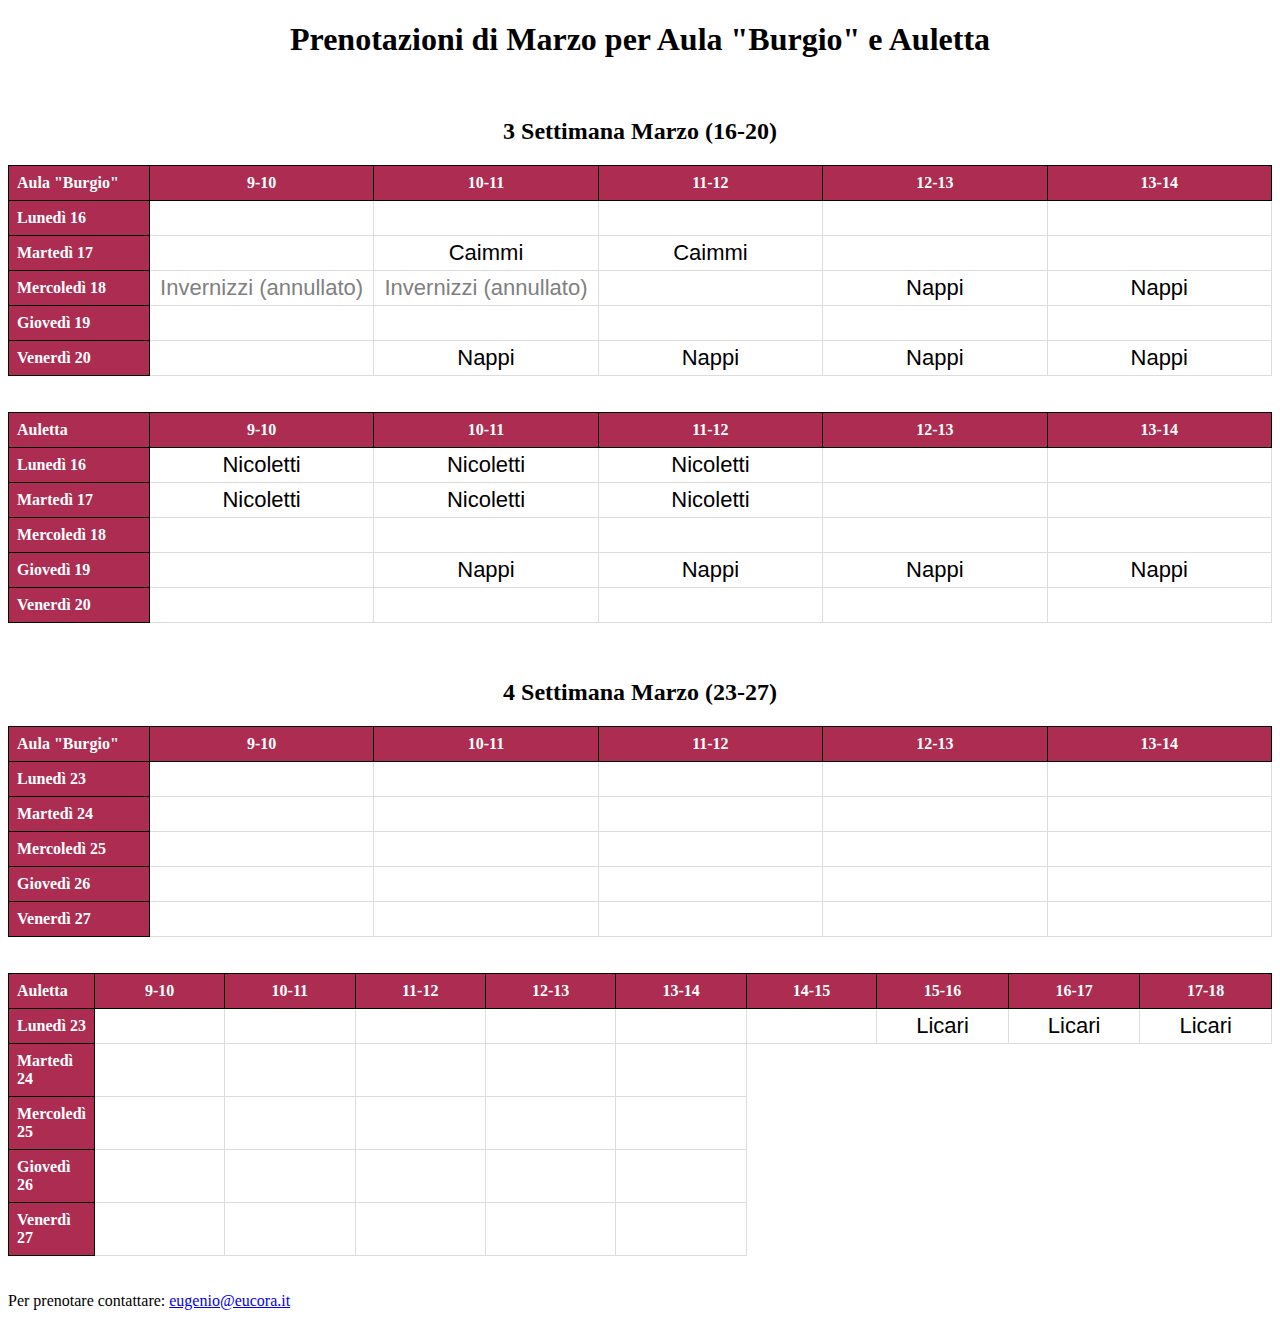
<file: longerv/index.html>
<!DOCTYPE html>
<html>
<head>
<link rel="stylesheet" type="text/css" href="tab.css">
</head>
<title>Orari prenotazioni</title>
<body>

<h1>Prenotazioni di Marzo per Aula "Burgio" e Auletta</h1><br />
<!--h2>2 Settimana Marzo (9-13)</h2>

<table>
  <tr>
    <th class="trow">Aula "Burgio"</th>
    <th>9-10</th>
    <th>10-11</th>
    <th>11-12</th>
    <th>12-13</th>
    <th>13-14</th>
    <th>14-15</th>
  </tr>
  <tr>
    <th class="trow" scope="row">Lunedì 9</th>
    <td></td>
    <td></td>
    <td></td>
    <td></td>
    <td></td>
    <td></td>
  </tr>
  <tr>
    <th class="trow" scope="row">Martedì 10</th>
    <td></td>
    <td></td>
    <td></td>
    <td></td>
    <td></td>
    <td></td>
  </tr>
  <tr>
    <th class="trow" scope="row">Mercoledì 11</th>
    <td>Furiosi</td>
    <td>Furiosi</td>
    <td>Furiosi</td>
    <td></td>
    <td></td>
    <td>Foiadelli</td>
  </tr>
  <tr>
    <th class="trow" scope="row">Giovedì 12</th>
    <td>Invernizzi</td>
    <td>Invernizzi</td>
    <td>Caimmi</td>
    <td></td>
    <td></td>
    <td></td>
</tr>
  <tr>
    <th class="trow" scope="row">Venerdì 13</th>
    <td></td>
    <td></td>
    <td>Licari</td>
    <td>Licari</td>
    <td></td>
    <td></td>
</tr>
</table>
<br /><br />
<table>
  <tr>
    <th class="trow">Auletta</th>
    <th>9-10</th>
    <th>10-11</th>
    <th>11-12</th>
    <th>12-13</th>
    <th>13-14</th>
    <th>14-15</th>
  </tr>
  <tr>
    <th class="trow" scope="row">Lunedì 9</th>
    <td></td>
    <td></td>
    <td></td>
    <td></td>
    <td></td>
    <td></td>
  </tr>
  <tr>
    <th class="trow" scope="row">Martedì 10</th>
    <td></td>
    <td></td>
    <td></td>
    <td></td>
    <td></td>
    <td></td>
  </tr>
  <tr>
    <th class="trow" scope="row">Mercoledì 11</th>
    <td></td>
    <td></td>
    <td></td>
    <td></td>
    <td></td>
    <td></td>
  </tr>
  <tr>
    <th class="trow" scope="row">Giovedì 12</th>
    <td>Nicoletti</td>
    <td>Nicoletti</td>
    <td>Nicoletti</td>
    <td></td>
    <td></td>
    <td></td>
</tr>
  <tr>
    <th class="trow" scope="row">Venerdì 13</th>
    <td>Nicoletti</td>
    <td>Nicoletti</td>
    <td>Nicoletti</td>
    <td></td>
    <td></td>
    <td></td>
</tr>
</table>
<br /><br /-->
  <h2>3 Settimana Marzo (16-20)</h2>

<table>
  <tr>
    <th class="trow">Aula "Burgio"</th>
    <th>9-10</th>
    <th>10-11</th>
    <th>11-12</th>
    <th>12-13</th>
    <th>13-14</th>
  </tr>
  <tr>
    <th class="trow" scope="row">Lunedì 16</th>
    <td></td><!-- 9-10 -->
    <td></td><!-- 10-11 -->
    <td></td><!-- 11-12 -->
    <td></td><!-- 12-13 -->
    <td></td><!-- 13-14 -->
  </tr>
  <tr>
    <th class="trow" scope="row">Martedì 17</th>
    <td></td><!-- 9-10 -->
    <td>Caimmi</td><!-- 10-11 -->
    <td>Caimmi</td><!-- 11-12 -->
    <td></td><!-- 12-13 -->
    <td></td><!-- 13-14 -->
  </tr>
  <tr>
    <th class="trow" scope="row">Mercoledì 18</th>
    <td style="color: grey;">Invernizzi (annullato)</td><!-- 9-10 -->
    <td style="color: grey;">Invernizzi (annullato)</td><!-- 10-11 -->
    <td></td><!-- 11-12 -->
    <td>Nappi</td><!-- 12-13 -->
    <td>Nappi</td><!-- 13-14 -->
  </tr>
  <tr>
    <th class="trow" scope="row">Giovedì 19</th>
    <td></td><!-- 9-10 -->
    <td></td><!-- 10-11 -->
    <td></td><!-- 11-12 -->
    <td></td><!-- 12-13 -->
    <td></td><!-- 13-14 -->
</tr>
  <tr>
    <th class="trow" scope="row">Venerdì 20</th>
    <td></td><!-- 9-10 -->
    <td>Nappi</td><!-- 10-11 -->
    <td>Nappi</td><!-- 11-12 -->
    <td>Nappi</td><!-- 12-13 -->
    <td>Nappi</td><!-- 13-14 -->
</tr>
</table>
<br /><br />
<table>
  <tr>
    <th class="trow">Auletta</th>
    <th>9-10</th>
    <th>10-11</th>
    <th>11-12</th>
    <th>12-13</th>
    <th>13-14</th>
  </tr>
  <tr>
    <th class="trow" scope="row">Lunedì 16</th>
    <td>Nicoletti</td><!-- 9-10 -->
    <td>Nicoletti</td><!-- 10-11 -->
    <td>Nicoletti</td><!-- 11-12 -->
    <td></td><!-- 12-13 -->
    <td></td><!-- 13-14 -->
  </tr>
  <tr>
    <th class="trow" scope="row">Martedì 17</th>
    <td>Nicoletti</td><!-- 9-10 -->
    <td>Nicoletti</td><!-- 10-11 -->
    <td>Nicoletti</td><!-- 11-12 -->
    <td></td><!-- 12-13 -->
    <td></td><!-- 13-14 -->
  </tr>
  <tr>
    <th class="trow" scope="row">Mercoledì 18</th>
    <td></td><!-- 9-10 -->
    <td></td><!-- 10-11 -->
    <td></td><!-- 11-12 -->
    <td></td><!-- 12-13 -->
    <td></td><!-- 13-14 -->
  </tr>
  <tr>
    <th class="trow" scope="row">Giovedì 19</th>
    <td></td><!-- 9-10 -->
    <td>Nappi</td><!-- 10-11 -->
    <td>Nappi</td><!-- 11-12 -->
    <td>Nappi</td><!-- 12-13 -->
    <td>Nappi</td><!-- 13-14 -->
</tr>
  <tr>
    <th class="trow" scope="row">Venerdì 20</th>
    <td></td><!-- 9-10 -->
    <td></td><!-- 10-11 -->
    <td></td><!-- 11-12 -->
    <td></td><!-- 12-13 -->
    <td></td><!-- 13-14 -->
</tr>
</table>
<br /><br />
    <h2>4 Settimana Marzo (23-27)</h2>

<table>
  <tr>
    <th class="trow">Aula "Burgio"</th>
    <th>9-10</th>
    <th>10-11</th>
    <th>11-12</th>
    <th>12-13</th>
    <th>13-14</th>
  </tr>
  <tr>
    <th class="trow" scope="row">Lunedì 23</th>
    <td></td><!-- 9-10 -->
    <td></td><!-- 10-11 -->
    <td></td><!-- 11-12 -->
    <td></td><!-- 12-13 -->
    <td></td><!-- 13-14 -->
  </tr>
  <tr>
    <th class="trow" scope="row">Martedì 24</th>
    <td></td><!-- 9-10 -->
    <td></td><!-- 10-11 -->
    <td></td><!-- 11-12 -->
    <td></td><!-- 12-13 -->
    <td></td><!-- 13-14 -->
  </tr>
  <tr>
    <th class="trow" scope="row">Mercoledì 25</th>
    <td></td><!-- 9-10 -->
    <td></td><!-- 10-11 -->
    <td></td><!-- 11-12 -->
    <td></td><!-- 12-13 -->
    <td></td><!-- 13-14 -->
  </tr>
  <tr>
    <th class="trow" scope="row">Giovedì 26</th>
    <td></td><!-- 9-10 -->
    <td></td><!-- 10-11 -->
    <td></td><!-- 11-12 -->
    <td></td><!-- 12-13 -->
    <td></td><!-- 13-14 -->
</tr>
  <tr>
    <th class="trow" scope="row">Venerdì 27</th>
    <td></td><!-- 9-10 -->
    <td></td><!-- 10-11 -->
    <td></td><!-- 11-12 -->
    <td></td><!-- 12-13 -->
    <td></td><!-- 13-14 -->
</tr>
</table>
<br /><br />
<table>
  <tr>
    <th class="trow">Auletta</th>
    <th>9-10</th>
    <th>10-11</th>
    <th>11-12</th>
    <th>12-13</th>
    <th>13-14</th>
    <th>14-15</th>
    <th>15-16</th>
    <th>16-17</th>
    <th>17-18</th>
  </tr>
  <tr>
    <th class="trow" scope="row">Lunedì 23</th>
    <td></td><!-- 9-10 -->
    <td></td><!-- 10-11 -->
    <td></td><!-- 11-12 -->
    <td></td><!-- 12-13 -->
    <td></td><!-- 13-14 -->
    <td></td><!-- 14-15 -->
    <td>Licari</td><!-- 15-16 -->
    <td>Licari</td><!-- 16-17 -->
    <td>Licari</td><!-- 17-18 -->
  </tr>
  <tr>
    <th class="trow" scope="row">Martedì 24</th>
    <td></td><!-- 9-10 -->
    <td></td><!-- 10-11 -->
    <td></td><!-- 11-12 -->
    <td></td><!-- 12-13 -->
    <td></td><!-- 13-14 -->
  </tr>
  <tr>
    <th class="trow" scope="row">Mercoledì 25</th>
    <td></td><!-- 9-10 -->
    <td></td><!-- 10-11 -->
    <td></td><!-- 11-12 -->
    <td></td><!-- 12-13 -->
    <td></td><!-- 13-14 -->
  </tr>
  <tr>
    <th class="trow" scope="row">Giovedì 26</th>
    <td></td><!-- 9-10 -->
    <td></td><!-- 10-11 -->
    <td></td><!-- 11-12 -->
    <td></td><!-- 12-13 -->
    <td></td><!-- 13-14 -->
</tr>
  <tr>
    <th class="trow" scope="row">Venerdì 27</th>
    <td></td><!-- 9-10 -->
    <td></td><!-- 10-11 -->
    <td></td><!-- 11-12 -->
    <td></td><!-- 12-13 -->
    <td></td><!-- 13-14 -->
</tr>
</table>
<br /><br />
  
Per prenotare contattare: <a href="mailto:eugenio@eucora.it">eugenio@eucora.it</a>
<br /><br />
</body>
  
</html>
</file>
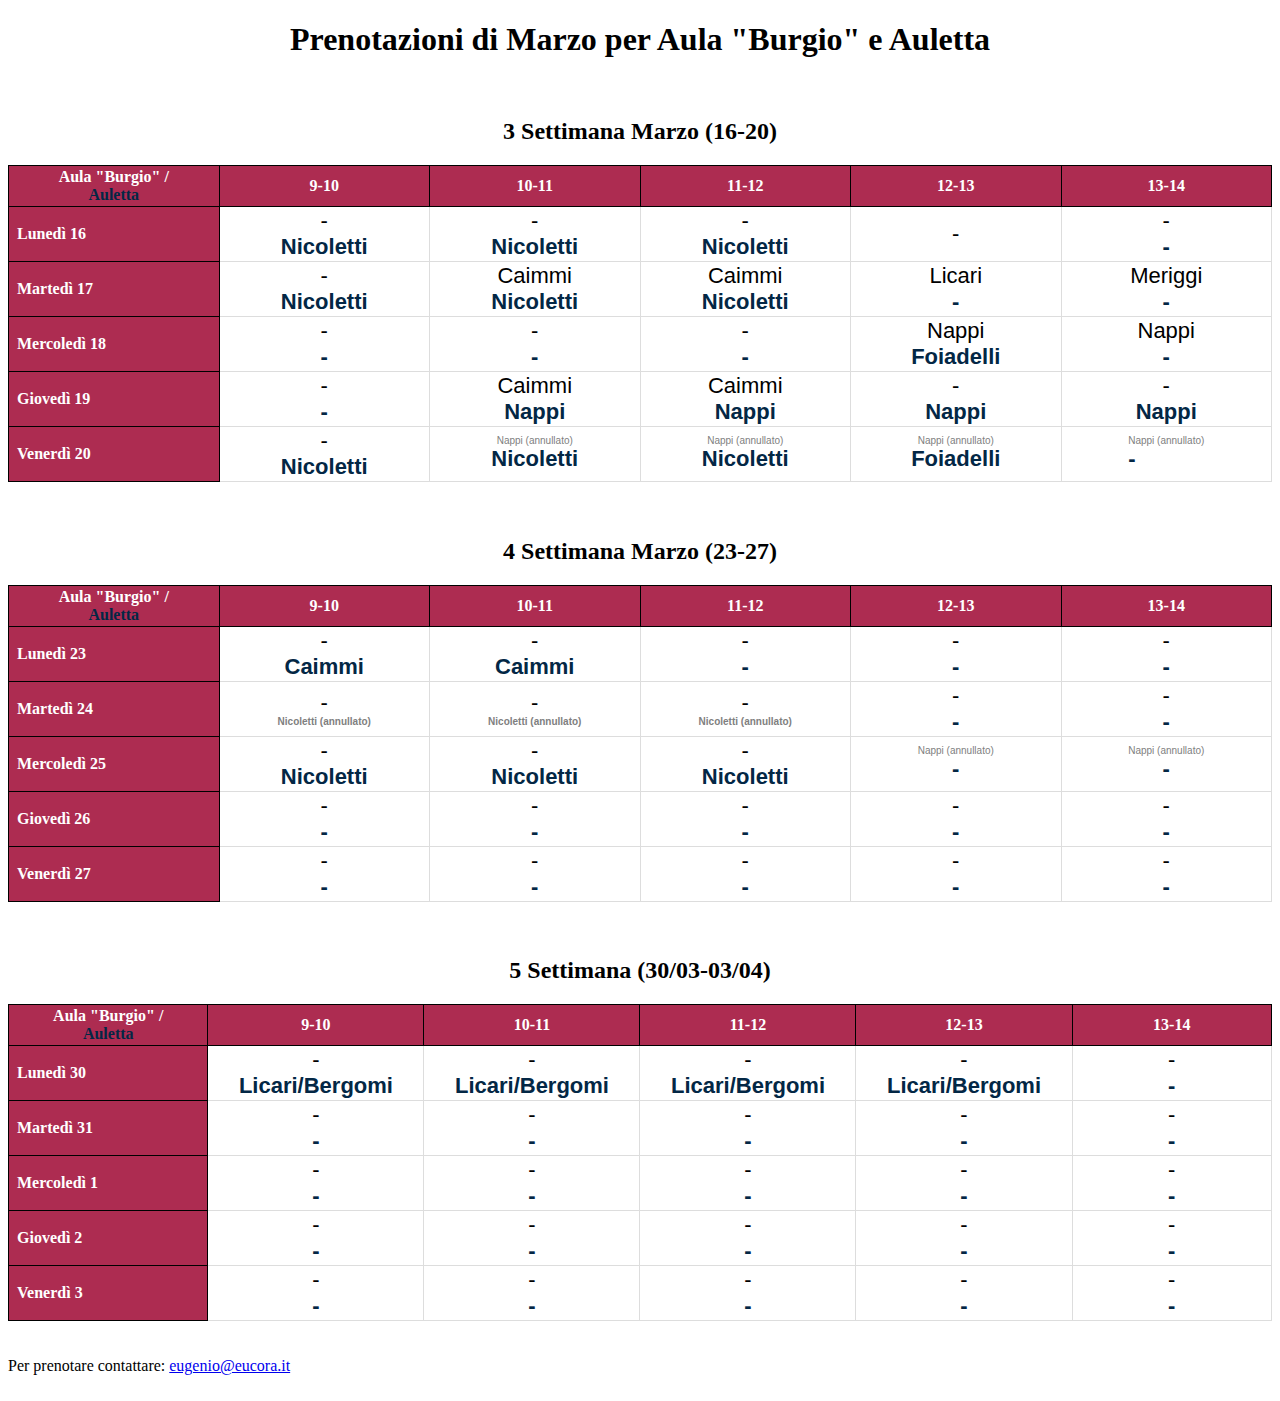
<file: oldindex.html>
<!DOCTYPE html>
<html>
<head>
<link rel="stylesheet" type="text/css" href="tab.css">
</head>
<title>Orari prenotazioni</title>
<body>

<h1>Prenotazioni di Marzo per Aula "Burgio" e Auletta</h1><br />

  <h2>3 Settimana Marzo (16-20)</h2>

<table>
  <tr>
    <th><div>Aula "Burgio" /</div><a class="trow">Auletta</a></th>
    <th>9-10</th>
    <th>10-11</th>
    <th>11-12</th>
    <th>12-13</th>
    <th>13-14</th>
  </tr>
  <tr>
    <th class="hrow" >Lunedì 16</th>
		<!-- 9-10 -->
		<td>
			<div class="lrow">
				<div style="text-align: center;"> - </div>
				<div class="trow">Nicoletti</div>
			</div>
		</td>
		<!-- 10-11 -->
		<td>
			<div class="lrow">
				<div style="text-align: center;"> - </div>
				<div class="trow">Nicoletti</div>
			</div>
		</td>
		<!-- 11-12 -->
		<td>
			<div class="lrow">
				<div style="text-align: center;"> - </div>
				<div class="trow">Nicoletti</div>
			</div>
		</td>
		<!-- 12-13 -->
		<td>
			<div class="lrow">
				<div style="text-align: center;"> - </div>
				<div class="trow"></div>
			</div>
		</td>
		<!-- 13-14 -->
		<td>
			<div class="lrow">
				<div style="text-align: center;"> - </div>
				<div class="trow"> - </div>
			</div>
		</td>
  </tr>
  <tr>
    <th class="hrow">Martedì 17</th>
    <!-- 9-10 -->
		<td>
			<div class="lrow">
				<div style="text-align: center;"> - </div>
				<div class="trow">Nicoletti</div>
			</div>
		</td>
		<!-- 10-11 -->
		<td>
			<div class="lrow">
				<div style="text-align: center;">Caimmi</div>
				<div class="trow">Nicoletti</div>
			</div>
		</td>
		<!-- 11-12 -->
		<td>
			<div class="lrow">
				<div style="text-align: center;">Caimmi</div>
				<div class="trow">Nicoletti</div>
			</div>
		</td>
		<!-- 12-13 -->
		<td>
			<div class="lrow">
				<div style="text-align: center;">Licari</div>
				<div class="trow"> - </div>
			</div>
		</td>
		<!-- 13-14 -->
		<td>
			<div class="lrow">
				<div style="text-align: center;">Meriggi</div>
				<div class="trow"> - </div>
			</div>
		</td>
  </tr>
  <tr>
    <th class="hrow" >Mercoledì 18</th>
    <!-- 9-10 -->
		<td>
			<div class="lrow">
				<div style="text-align: center;"> - <!--Invernizzi(annullato)--></div>
				<div class="trow"> - </div>
			</div>
		</td>
		<!-- 10-11 -->
		<td>
			<div class="lrow">
				<div style="text-align: center;"> - <!--Invernizzi(annullato)--></div>
				<div class="trow"> - </div>
			</div>
		</td>
		<!-- 11-12 -->
		<td>
			<div class="lrow">
				<div style="text-align: center;"> - </div>
				<div class="trow"> - </div>
			</div>
		</td>
		<!-- 12-13 -->
		<td>
			<div class="lrow">
				<div style="text-align: center;">Nappi</div>
				<div class="trow">Foiadelli</div>
			</div>
		</td>
		<!-- 13-14 -->
		<td>
			<div class="lrow">
				<div style="text-align: center;">Nappi</div>
				<div class="trow"> - </div>
			</div>
		</td>
  </tr>
  <tr>
    <th class="hrow" >Giovedì 19</th>
    <!-- 9-10 -->
		<td>
			<div class="lrow">
				<div style="text-align: center;"> - </div>
				<div class="trow"> - </div>
			</div>
		</td>
		<!-- 10-11 -->
		<td>
			<div class="lrow">
				<div style="text-align: center;">Caimmi</div>
				<div class="trow">Nappi</div>
			</div>
		</td>
		<!-- 11-12 -->
		<td>
			<div class="lrow">
				<div style="text-align: center;">Caimmi</div>
				<div class="trow">Nappi</div>
			</div>
		</td>
		<!-- 12-13 -->
		<td>
			<div class="lrow">
				<div style="text-align: center;"> - </div>
				<div class="trow">Nappi</div>
			</div>
		</td>
		<!-- 13-14 -->
		<td>
			<div class="lrow">
				<div style="text-align: center;"> - </div>
				<div class="trow">Nappi</div>
			</div>
		</td>
</tr>
  <tr>
    <th class="hrow" >Venerdì 20</th>
    <!-- 9-10 -->
		<td>
			<div class="lrow">
				<div style="text-align: center;"> - </div>
				<div class="trow">Nicoletti</div>
			</div>
		</td>
		<!-- 10-11 -->
		<td>
			<div class="lrow">
				<div style="text-align: center;color: gray;font-size: 10px;">Nappi (annullato)</div>
				<div class="trow">Nicoletti</div>
			</div>
		</td>
		<!-- 11-12 -->
		<td>
			<div class="lrow">
				<div style="text-align: center;color: gray;font-size: 10px;">Nappi (annullato)</div>
				<div class="trow">Nicoletti</div>
			</div>
		</td>
		<!-- 12-13 -->
		<td>
			<div class="lrow">
				<div style="text-align: center;color: gray;font-size: 10px;">Nappi (annullato)</div>
				<div class="trow">Foiadelli</div>
			</div>
		</td>
		<!-- 13-14 -->
		<td>
			<div class="lrow">
				<div style="text-align: center;color: gray;font-size: 10px;">Nappi (annullato)</div>
				<a class="trow"> - </div>
			</div>
		</td>
</tr>
</table>
<br /><br />

    <h2>4 Settimana Marzo (23-27)</h2>

<table>
  <tr>
    <th><div>Aula "Burgio" /</div><a class="trow">Auletta</a></th>
    <th>9-10</th>
    <th>10-11</th>
    <th>11-12</th>
    <th>12-13</th>
    <th>13-14</th>
  </tr>
  <tr>
    <th class="hrow" >Lunedì 23</th>
		<!-- 9-10 -->
		<td>
			<div class="lrow">
				<div style="text-align: center;"> - </div>
				<div class="trow">Caimmi</div>
			</div>
		</td>
		<!-- 10-11 -->
		<td>
			<div class="lrow">
				<div style="text-align: center;"> - </div>
				<div class="trow">Caimmi</div>
			</div>
		</td>
		<!-- 11-12 -->
		<td>
			<div class="lrow">
				<div style="text-align: center;"> - </div>
				<div class="trow"> - </div>
			</div>
		</td>
		<!-- 12-13 -->
		<td>
			<div class="lrow">
				<div style="text-align: center;"> - </div>
				<div class="trow"> - </div>
			</div>
		</td>
		<!-- 13-14 -->
		<td>
			<div class="lrow">
				<div style="text-align: center;"> - </div>
				<div class="trow"> - </div>
			</div>
		</td>
		<!-- 14-15 -->
		<!--td>
			<div class="lrow">
				<div class="trow"></div>
			</div>
		</td-->
  </tr>
  <tr>
    <th class="hrow">Martedì 24</th>
    <!-- 9-10 -->
		<td>
			<div class="lrow">
				<div style="text-align: center;"> - </div>
				<div class="trow" style="color: gray;font-size: 10px;">Nicoletti (annullato)</div>
			</div>
		</td>
		<!-- 10-11 -->
		<td>
			<div class="lrow">
				<div style="text-align: center;"> - </div>
				<div class="trow" style="color: gray;font-size: 10px;">Nicoletti (annullato)</div>
			</div>
		</td>
		<!-- 11-12 -->
		<td>
			<div class="lrow">
				<div style="text-align: center;"> - </div>
				<div class="trow" style="color: gray;font-size: 10px;">Nicoletti (annullato)</div>
			</div>
		</td>
		<!-- 12-13 -->
		<td>
			<div class="lrow">
				<div style="text-align: center;"> - </div>
				<div class="trow"> - </div>
			</div>
		</td>
		<!-- 13-14 -->
		<td>
			<div class="lrow">
				<div style="text-align: center;"> - </div>
				<div class="trow"> - </div>
			</div>
		</td>
  </tr>
  <tr>
    <th class="hrow" >Mercoledì 25</th>
    <!-- 9-10 -->
		<td>
			<div class="lrow">
				<div style="text-align: center;"> - </div>
				<div class="trow">Nicoletti</div>
			</div>
		</td>
		<!-- 10-11 -->
		<td>
			<div class="lrow">
				<div style="text-align: center;"> - </div>
				<div class="trow">Nicoletti</div>
			</div>
		</td>
		<!-- 11-12 -->
		<td>
			<div class="lrow">
				<div style="text-align: center;"> - </div>
				<div class="trow">Nicoletti</div>
			</div>
		</td>
		<!-- 12-13 -->
		<td>
			<div class="lrow">
				<div style="text-align: center;color: gray;font-size: 10px;">Nappi (annullato)</div>
				<div class="trow"> - </div>
			</div>
		</td>
		<!-- 13-14 -->
		<td>
			<div class="lrow">
				<div style="text-align: center;color: gray;font-size: 10px;">Nappi (annullato)</div>
				<div class="trow"> - </div>
			</div>
		</td>
  </tr>
  <tr>
    <th class="hrow" >Giovedì 26</th>
    <!-- 9-10 -->
		<td>
			<div class="lrow">
				<div style="text-align: center;"> - </div>
				<div class="trow"> - </div>
			</div>
		</td>
		<!-- 10-11 -->
		<td>
			<div class="lrow">
				<div style="text-align: center;"> - </div>
				<div class="trow"> - </div>
			</div>
		</td>
		<!-- 11-12 -->
		<td>
			<div class="lrow">
				<div style="text-align: center;"> - </div>
				<div class="trow"> - </div>
			</div>
		</td>
		<!-- 12-13 -->
		<td>
			<div class="lrow">
				<div style="text-align: center;"> - </div>
				<div class="trow"> - </div>
			</div>
		</td>
		<!-- 13-14 -->
		<td>
			<div class="lrow">
				<div style="text-align: center;"> - </div>
				<div class="trow"> - </div>
			</div>
		</td>
</tr>
  <tr>
    <th class="hrow" >Venerdì 27</th>
    <!-- 9-10 -->
		<td>
			<div class="lrow">
				<div style="text-align: center;"> - </div>
				<div class="trow"> - </div>
			</div>
		</td>
		<!-- 10-11 -->
		<td>
			<div class="lrow">
				<div style="text-align: center;"> - </div>
				<div class="trow"> - </div>
			</div>
		</td>
		<!-- 11-12 -->
		<td>
			<div class="lrow">
				<div style="text-align: center;"> - </div>
				<div class="trow"> - </div>
			</div>
		</td>
		<!-- 12-13 -->
		<td>
			<div class="lrow">
				<div style="text-align: center;"> - </div>
				<div class="trow"> - </div>
			</div>
		</td>
		<!-- 13-14 -->
		<td>
			<div class="lrow">
				<div style="text-align: center;"> - </div>
				<div class="trow"> - </div>
			</div>
		</td>
</tr>
</table>
<br /><br />	

    <h2>5 Settimana (30/03-03/04)</h2>

<table>
  <tr>
    <th><div>Aula "Burgio" /</div><a class="trow">Auletta</a></th>
    <th>9-10</th>
    <th>10-11</th>
    <th>11-12</th>
    <th>12-13</th>
    <th>13-14</th>
  </tr>
  <tr>
    <th class="hrow" >Lunedì 30</th>
		<!-- 9-10 -->
		<td>
			<div class="lrow">
				<div style="text-align: center;"> - </div>
				<div class="trow">Licari/Bergomi</div>
			</div>
		</td>
		<!-- 10-11 -->
		<td>
			<div class="lrow">
				<div style="text-align: center;"> - </div>
				<div class="trow">Licari/Bergomi</div>
			</div>
		</td>
		<!-- 11-12 -->
		<td>
			<div class="lrow">
				<div style="text-align: center;"> - </div>
				<div class="trow">Licari/Bergomi</div>
			</div>
		</td>
		<!-- 12-13 -->
		<td>
			<div class="lrow">
				<div style="text-align: center;"> - </div>
				<div class="trow">Licari/Bergomi</div>
			</div>
		</td>
		<!-- 13-14 -->
		<td>
			<div class="lrow">
				<div style="text-align: center;"> - </div>
				<div class="trow"> - </div>
			</div>
		</td>
		<!-- 14-15 -->
		<!--td>
			<div class="lrow">
				<div class="trow"></div>
			</div>
		</td-->
  </tr>
  <tr>
    <th class="hrow">Martedì 31</th>
    <!-- 9-10 -->
		<td>
			<div class="lrow">
				<div style="text-align: center;"> - </div>
				<div class="trow"> - </div>
			</div>
		</td>
		<!-- 10-11 -->
		<td>
			<div class="lrow">
				<div style="text-align: center;"> - </div>
				<div class="trow"> - </div>
			</div>
		</td>
		<!-- 11-12 -->
		<td>
			<div class="lrow">
				<div style="text-align: center;"> - </div>
				<div class="trow"> - </div>
			</div>
		</td>
		<!-- 12-13 -->
		<td>
			<div class="lrow">
				<div style="text-align: center;"> - </div>
				<div class="trow"> - </div>
			</div>
		</td>
		<!-- 13-14 -->
		<td>
			<div class="lrow">
				<div style="text-align: center;"> - </div>
				<div class="trow"> - </div>
			</div>
		</td>
  </tr>
  <tr>
    <th class="hrow" >Mercoledì 1</th>
    <!-- 9-10 -->
		<td>
			<div class="lrow">
				<div style="text-align: center;"> - </div>
				<div class="trow"> - </div>
			</div>
		</td>
		<!-- 10-11 -->
		<td>
			<div class="lrow">
				<div style="text-align: center;"> - </div>
				<div class="trow"> - </div>
			</div>
		</td>
		<!-- 11-12 -->
		<td>
			<div class="lrow">
				<div style="text-align: center;"> - </div>
				<div class="trow"> - </div>
			</div>
		</td>
		<!-- 12-13 -->
		<td>
			<div class="lrow">
				<div style="text-align: center;"> - </div>
				<div class="trow"> - </div>
			</div>
		</td>
		<!-- 13-14 -->
		<td>
			<div class="lrow">
				<div style="text-align: center;"> - </div>
				<div class="trow"> - </div>
			</div>
		</td>
  </tr>
  <tr>
    <th class="hrow" >Giovedì 2</th>
    <!-- 9-10 -->
		<td>
			<div class="lrow">
				<div style="text-align: center;"> - </div>
				<div class="trow"> - </div>
			</div>
		</td>
		<!-- 10-11 -->
		<td>
			<div class="lrow">
				<div style="text-align: center;"> - </div>
				<div class="trow"> - </div>
			</div>
		</td>
		<!-- 11-12 -->
		<td>
			<div class="lrow">
				<div style="text-align: center;"> - </div>
				<div class="trow"> - </div>
			</div>
		</td>
		<!-- 12-13 -->
		<td>
			<div class="lrow">
				<div style="text-align: center;"> - </div>
				<div class="trow"> - </div>
			</div>
		</td>
		<!-- 13-14 -->
		<td>
			<div class="lrow">
				<div style="text-align: center;"> - </div>
				<div class="trow"> - </div>
			</div>
		</td>
</tr>
  <tr>
    <th class="hrow" >Venerdì 3</th>
    <!-- 9-10 -->
		<td>
			<div class="lrow">
				<div style="text-align: center;"> - </div>
				<div class="trow"> - </div>
			</div>
		</td>
		<!-- 10-11 -->
		<td>
			<div class="lrow">
				<div style="text-align: center;"> - </div>
				<div class="trow"> - </div>
			</div>
		</td>
		<!-- 11-12 -->
		<td>
			<div class="lrow">
				<div style="text-align: center;"> - </div>
				<div class="trow"> - </div>
			</div>
		</td>
		<!-- 12-13 -->
		<td>
			<div class="lrow">
				<div style="text-align: center;"> - </div>
				<div class="trow"> - </div>
			</div>
		</td>
		<!-- 13-14 -->
		<td>
			<div class="lrow">
				<div style="text-align: center;"> - </div>
				<div class="trow"> - </div>
			</div>
		</td>
</tr>
</table>
	
	
<br /><br />
  
Per prenotare contattare: <a href="mailto:eugenio@eucora.it">eugenio@eucora.it</a>
<br /><br />
</body>
  
</html>
</file>
<file: tab.css>
table {
  border-collapse: collapse;
  width: 100%;
}
h1, h2
{
	text-align:center;
}
td 
{
	border: 1px solid #ddd;
	/*text-align: center;*/
	font-size: 22px;
	font-family: sans-serif;
	pointer-events: none;
}
.hrow
{
	text-align: left;
	padding: 8px;
	width: 20px;
	pointer-events: none;
	
}
.hroww
{
	text-align: left;
	padding: 8px;
	width: 20px;
	pointer-events: none;
}

th
{
  border: 1px solid #000;
  /*text-align: center;*/
  padding: 2px;
  width: 140px;
  background-color: #ad2c51;
  color: white;
  pointer-events: none;
}
.trow
{
  text-align: center;
  /*padding: 8px;*/
  /*width: 20px;*/
  pointer-events: none;
  color: #032745;
  font-weight: bold;
  /*font-size: 20px;*/
}
.lrow
{
	width: fit-content;
        margin: auto;
}
.troww
{
  text-align: center;
  /*padding: 8px;*/
  /*width: 20px;*/
  pointer-events: none;
  color: #a18105;
  /*font-weight: bold;*/
  /*font-size: 20px;*/
}
tr
{
  pointer-events: none;
}

body{
background-repeat: no-repeat, repeat;
background-position: center;
background-image: url('https://i.ibb.co/ZM369Ry/160076509364992024.png');
background-attachment: fixed;
}
</file>
<file: compact/tab.css>
table {
  border-collapse: collapse;
  width: 100%;
}
h1, h2
{
	text-align:center;
}
td 
{
	border: 1px solid #ddd;
	/*text-align: center;*/
	font-size: 22px;
	font-family: sans-serif;
	pointer-events: none;
}
.hrow
{
	text-align: left;
	padding: 8px;
	width: 20px;
	pointer-events: none;
	
}
th
{
  border: 1px solid #000;
  /*text-align: center;*/
  padding: 2px;
  width: 140px;
  background-color: #ad2c51;
  color: white;
  pointer-events: none;
}
.trow
{
  text-align: center;
  /*padding: 8px;*/
  /*width: 20px;*/
  pointer-events: none;
  color: #032745;
  font-weight: bold;
  font-size: 20px;
}
.lrow
{
	width: fit-content;
    margin: auto;
}
tr
{
  pointer-events: none;
}
</file>
<file: longerv/tab.css>
table {
  border-collapse: collapse;
  width: 100%;
}
h1, h2
{
	text-align:center;
}
td 
{
	border: 1px solid #ddd;
	text-align: center;
	font-size: 22px;
	font-family: sans-serif;
	pointer-events: none;
}
.row
{
	background-color: white;
}
th
{
  border: 1px solid #000;
  text-align: center;
  padding: 8px;
  width: 120px;
  background-color: #ad2c51;
  color: white;
  pointer-events: none;
}
.trow
{
  text-align: left;
  padding: 8px;
  width: 20px;
  pointer-events: none;
}
tr
{
  pointer-events: none;
}
</file>
